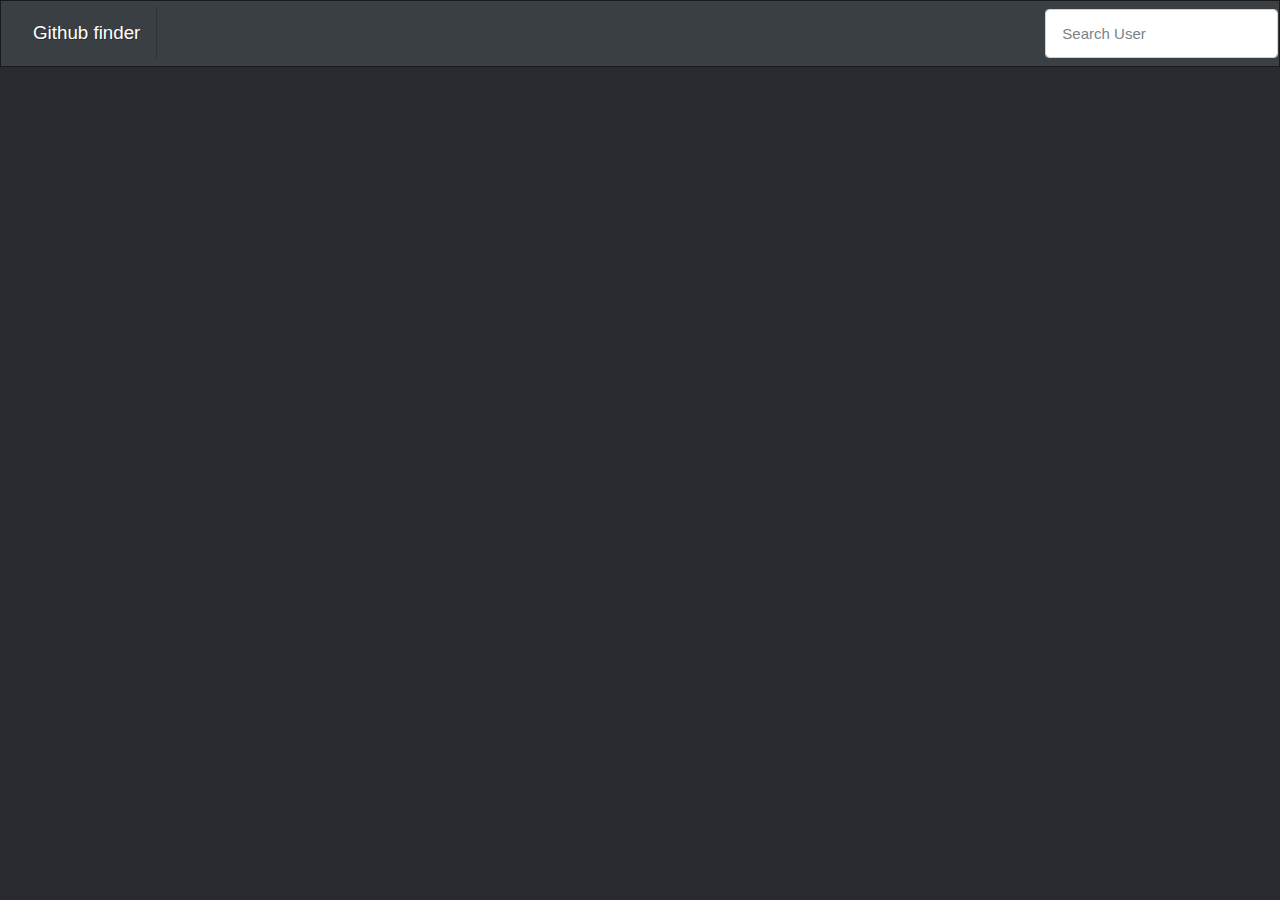
<file: github api/index.html>
<!DOCTYPE html>
<html lang="en">
<head>
    <meta charset="UTF-8">
    <meta name="viewport" content="width=device-width, initial-scale=1.0">
    <link rel="stylesheet" href="https://stackpath.bootstrapcdn.com/bootstrap/4.5.0/css/bootstrap.min.css"
        integrity="sha384-9aIt2nRpC12Uk9gS9baDl411NQApFmC26EwAOH8WgZl5MYYxFfc+NcPb1dKGj7Sk" crossorigin="anonymous">
    <link rel="stylesheet" href="bootstrap.min.css">
    <title>Github Profile</title>
</head>
<body>
    <nav class="navbar navbar-expand-lg navbar-dark bg-primary">
        <a class="navbar-brand" href="#">Github finder</a>
        <div class="collapse navbar-collapse" id="navbarColor01">
            <form class="form-inline my-1 my-lg-0 p-2" style="margin-left: 55rem">
                <input class="form-control mr-sm-2" type="text" id="searchUser" placeholder="Search User">
            </form>
        </div>
    </nav>
    <div class="error">
        <div id="profile" style="margin: 3rem">
        </div>
    </div>
   
    <script src="https://code.jquery.com/jquery-3.5.1.slim.min.js"
        integrity="sha384-DfXdz2htPH0lsSSs5nCTpuj/zy4C+OGpamoFVy38MVBnE+IbbVYUew+OrCXaRkfj"
        crossorigin="anonymous"></script>
    <script src="https://cdn.jsdelivr.net/npm/popper.js@1.16.0/dist/umd/popper.min.js"
        integrity="sha384-Q6E9RHvbIyZFJoft+2mJbHaEWldlvI9IOYy5n3zV9zzTtmI3UksdQRVvoxMfooAo"
        crossorigin="anonymous"></script>
    <script src="https://stackpath.bootstrapcdn.com/bootstrap/4.5.0/js/bootstrap.min.js"
        integrity="sha384-OgVRvuATP1z7JjHLkuOU7Xw704+h835Lr+6QL9UvYjZE3Ipu6Tp75j7Bh/kR0JKI"
        crossorigin="anonymous"></script>

    
    <script src="github.js"></script>
    <script src="ui.js"></script>
    <script src="app.js"></script>
</body>
</html>
</file>
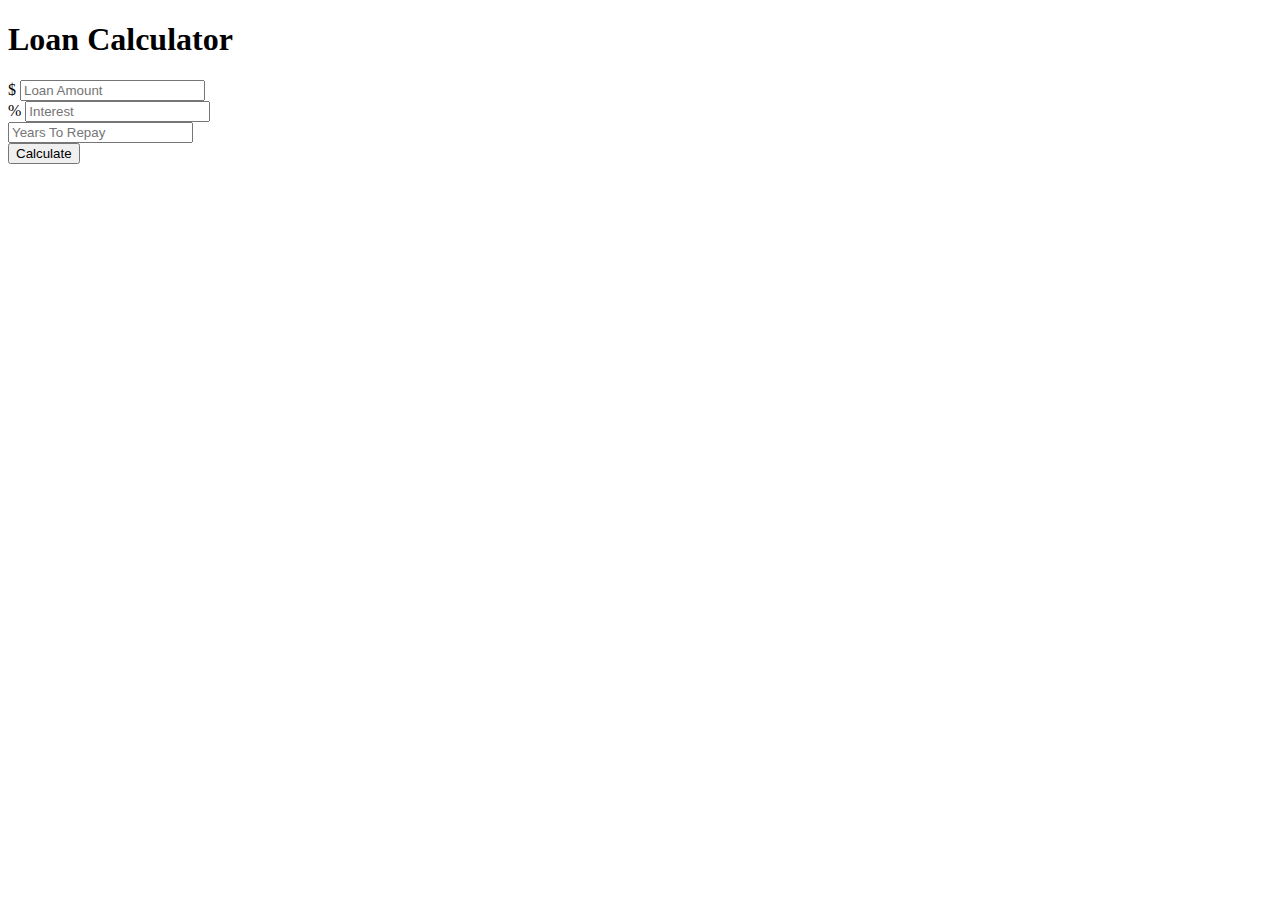
<file: loancalculator/index.html>
<!doctype html>
<html lang="en">
  <head>
    <title>Hello, world!</title>
    <!-- Required meta tags -->
    <meta charset="utf-8">
    <meta name="viewport" content="width=device-width, initial-scale=1, shrink-to-fit=no">

    <!-- Bootstrap CSS -->
    <link rel="stylesheet" href="https://maxcdn.bootstrapcdn.com/bootstrap/4.0.0-beta.2/css/bootstrap.min.css" integrity="sha384-PsH8R72JQ3SOdhVi3uxftmaW6Vc51MKb0q5P2rRUpPvrszuE4W1povHYgTpBfshb" crossorigin="anonymous">
    <style>
      #loading, #results {
        display:none;
      }
    </style>
  </head>
  <body class="bg-dark">
    <div class="container">
      <div class="row">
        <div class="col-md-6 mx-auto">
          <div class="card card-body text-center mt-5">
            <h1 class="heading display-5 pb-3">Loan Calculator</h1>
            <form id="loan-form">
              <div class="form-group">
                <div class="input-group">
                  <span class="input-group-addon">$</span>
                  <input type="number" class="form-control" id="amount" placeholder="Loan Amount">
                </div>
              </div>
              <div class="form-group">
                <div class="input-group">
                  <span class="input-group-addon">%</span>
                  <input type="number" class="form-control" id="interest" placeholder="Interest">
                </div>
              </div>
              <div class="form-group">
                <input type="number" class="form-control" id="years" placeholder="Years To Repay">
              </div>
              <div class="forn-group">
                <input type="submit" value="Calculate" class="btn btn-dark btn-block">
              </div>
            </form>
            <!-- LOADER -->
            <div id="loading">
              <img src="img/loading.gif" alt="">
            </div>
            <!-- RESULTS -->
            <div id="results" class="pt-4">
              <h5>Results</h5>
              <div class="form-group">
                <div class="input-group">
                  <span class="input-group-addon">Monthly Payment</span>
                  <input type="number" class="form-control" id="monthly-payment" disabled>
                </div>
              </div>

              <div class="form-group">
                <div class="input-group">
                  <span class="input-group-addon">Total Payment</span>
                  <input type="number" class="form-control" id="total-payment" disabled>
                </div>
              </div>

              <div class="form-group">
                <div class="input-group">
                  <span class="input-group-addon">Total Interest</span>
                  <input type="number" class="form-control" id="total-interest" disabled>
                </div>
              </div>
            </div>
          </div>
        </div>
      </div>
    </div>

    <!-- Optional JavaScript -->
    <!-- jQuery first, then Popper.js, then Bootstrap JS -->
    <script src="https://code.jquery.com/jquery-3.2.1.slim.min.js" integrity="sha384-KJ3o2DKtIkvYIK3UENzmM7KCkRr/rE9/Qpg6aAZGJwFDMVNA/GpGFF93hXpG5KkN" crossorigin="anonymous"></script>
    <script src="https://cdnjs.cloudflare.com/ajax/libs/popper.js/1.12.3/umd/popper.min.js" integrity="sha384-vFJXuSJphROIrBnz7yo7oB41mKfc8JzQZiCq4NCceLEaO4IHwicKwpJf9c9IpFgh" crossorigin="anonymous"></script>
    <script src="https://maxcdn.bootstrapcdn.com/bootstrap/4.0.0-beta.2/js/bootstrap.min.js" integrity="sha384-alpBpkh1PFOepccYVYDB4do5UnbKysX5WZXm3XxPqe5iKTfUKjNkCk9SaVuEZflJ" crossorigin="anonymous"></script>
    <script src="app.js"></script>
  </body>
</html>
</file>
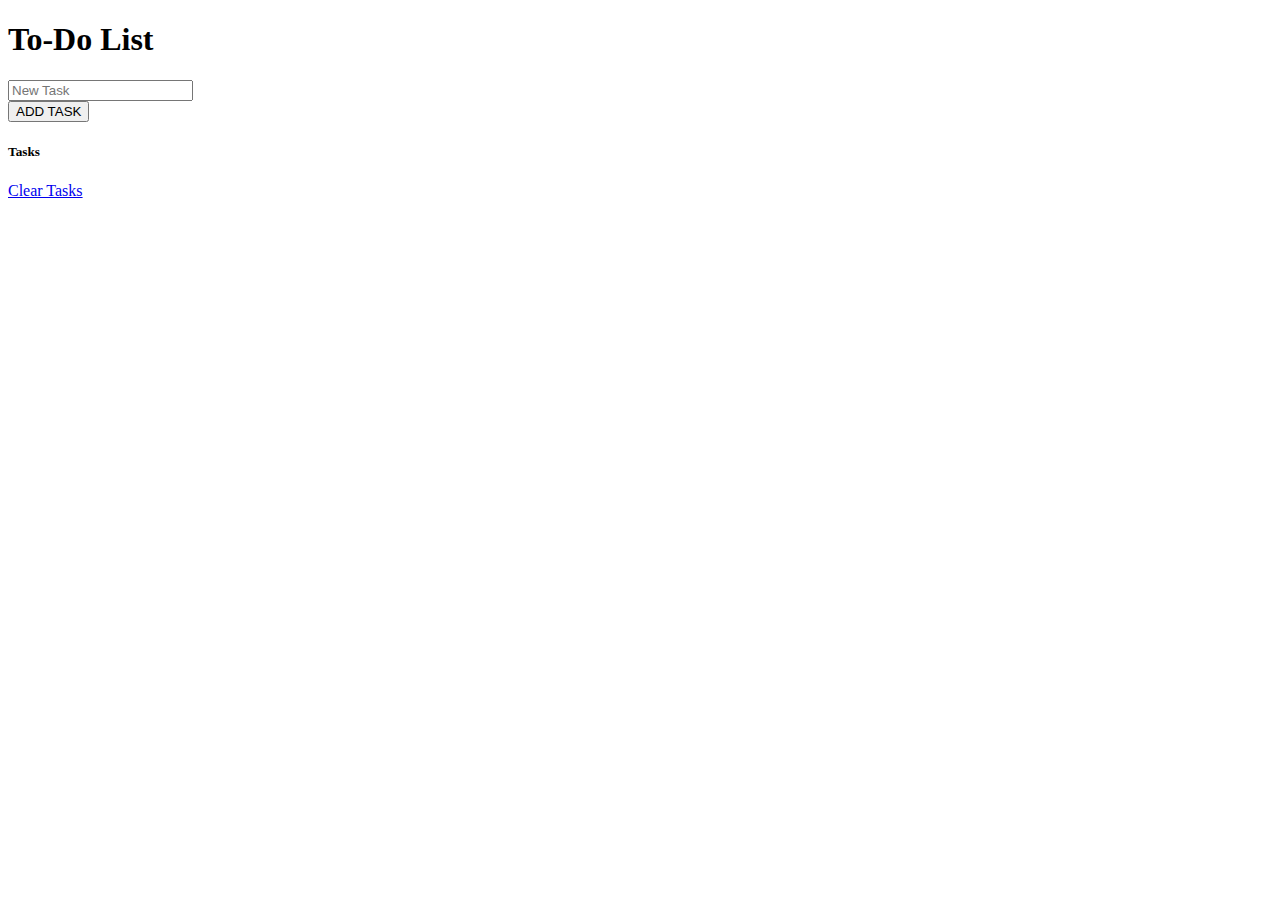
<file: To-Do List/index.html>
<!doctype html>
<html lang="en">

<head>
    <title>To-Do List</title>
    <!-- Required meta tags -->
    <meta charset="utf-8">
    <meta name="viewport" content="width=device-width, initial-scale=1, shrink-to-fit=no">

    <!-- Font awesome cdn -->
    <link rel="stylesheet" href="https://stackpath.bootstrapcdn.com/font-awesome/4.7.0/css/font-awesome.min.css"
        integrity="sha384-wvfXpqpZZVQGK6TAh5PVlGOfQNHSoD2xbE+QkPxCAFlNEevoEH3Sl0sibVcOQVnN" crossorigin="anonymous">

    <!-- Bootstrap CSS -->
    <link rel="stylesheet" href="https://maxcdn.bootstrapcdn.com/bootstrap/4.0.0-beta.2/css/bootstrap.min.css"
        integrity="sha384-PsH8R72JQ3SOdhVi3uxftmaW6Vc51MKb0q5P2rRUpPvrszuE4W1povHYgTpBfshb" crossorigin="anonymous">
    
</head>

<body class="bg-dark">
    <div class="container">
        <div class="row">
            <div class="col-md-6 mx-auto">
                <div class="card card-body text-center mt-5">
                    <h1 class="heading display-5 pb-3">To-Do List</h1>
                    <form id="task-form">
                        <div class="form-group">
                            <div class="input-group">
                                <input type="text" class="form-control" id="task" placeholder="New Task">
                            </div>
                            <div class="pt-4">
                                <input type="submit" value="ADD TASK" class="btn btn-dark btn-block">
                            </div>
                        </div>
                    </form>
                    <div class="card-action">
                        <h5 id="task-title">Tasks</h5>
                        <div class="input-field">
                        <ul class="list-group">
                        </ul>
                        <a href="#" class="btn btn-dark mt-3 clear-tasks">Clear Tasks</a>
                        </div>
                    </div>
                </div>
                
            </div>
        </div>
    </div>
    <!-- Optional JavaScript -->
    <!-- jQuery first, then Popper.js, then Bootstrap JS -->
    <script src="https://code.jquery.com/jquery-3.2.1.slim.min.js"
        integrity="sha384-KJ3o2DKtIkvYIK3UENzmM7KCkRr/rE9/Qpg6aAZGJwFDMVNA/GpGFF93hXpG5KkN"
        crossorigin="anonymous"></script>
    <script src="https://cdnjs.cloudflare.com/ajax/libs/popper.js/1.12.3/umd/popper.min.js"
        integrity="sha384-vFJXuSJphROIrBnz7yo7oB41mKfc8JzQZiCq4NCceLEaO4IHwicKwpJf9c9IpFgh"
        crossorigin="anonymous"></script>
    <script src="https://maxcdn.bootstrapcdn.com/bootstrap/4.0.0-beta.2/js/bootstrap.min.js"
        integrity="sha384-alpBpkh1PFOepccYVYDB4do5UnbKysX5WZXm3XxPqe5iKTfUKjNkCk9SaVuEZflJ"
        crossorigin="anonymous"></script>
    <script src="app.js"></script>
</body>

</html>
</file>
